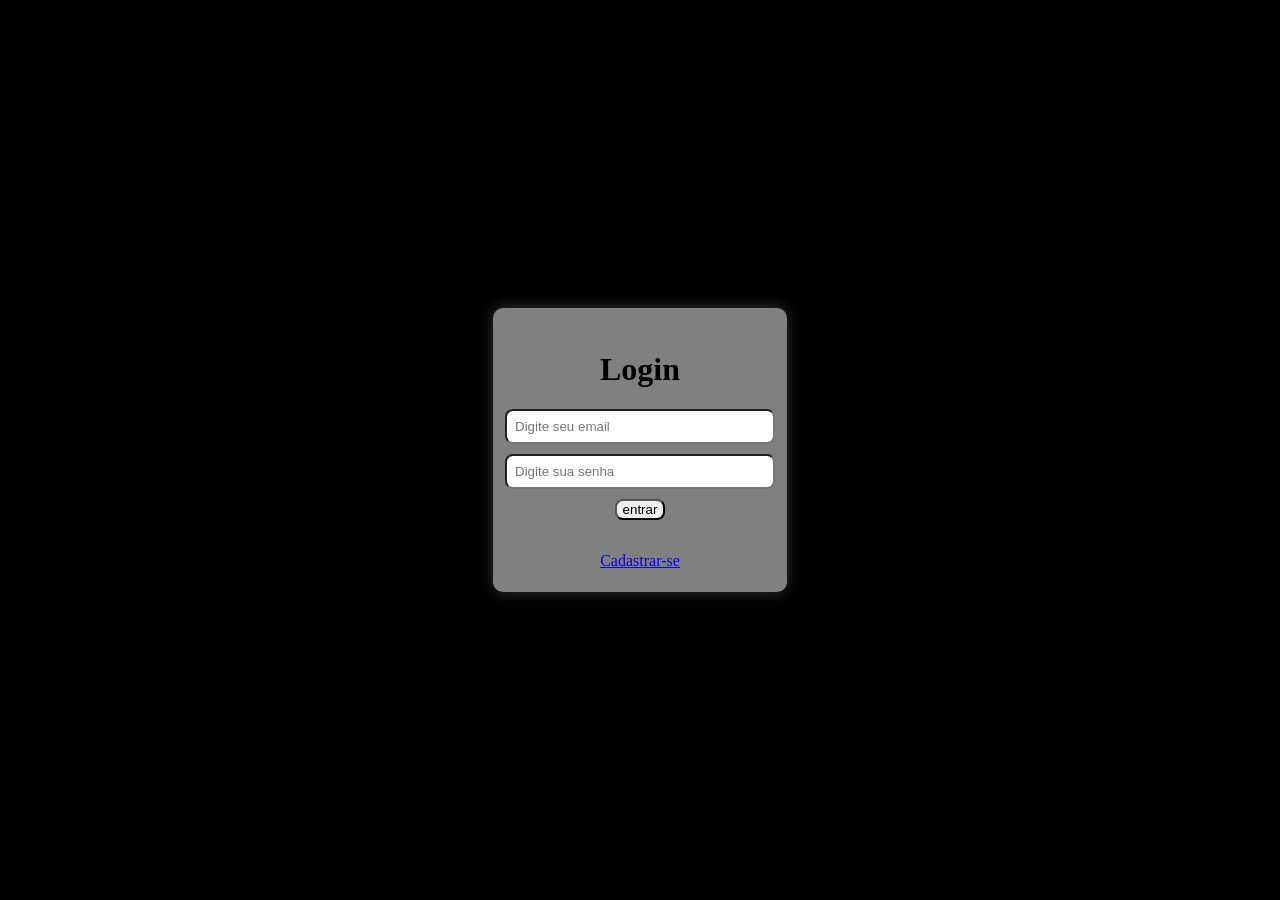
<file: index.html>
<!DOCTYPE html>
<html lang="en">
<head>
    <meta charset="UTF-8">
    <meta name="viewport" content="width=device-width, initial-scale=1.0">
    <title>Pagina 1</title>
    <link rel="stylesheet" href="style.css">
</head>
<body>
    
    <form id="formulario">
        <h1>Login</h1>
        <input id="email" type="email" placeholder="Digite seu email">
        <input id="senha" type="password" placeholder="Digite sua senha">
        <button id="botao">entrar</button>
        <p id="mensagem"></p>
        <a href="cadastro.html">Cadastrar-se</a>
    </form>
    <script src="script.js"></script>
</body>
</html>
</file>
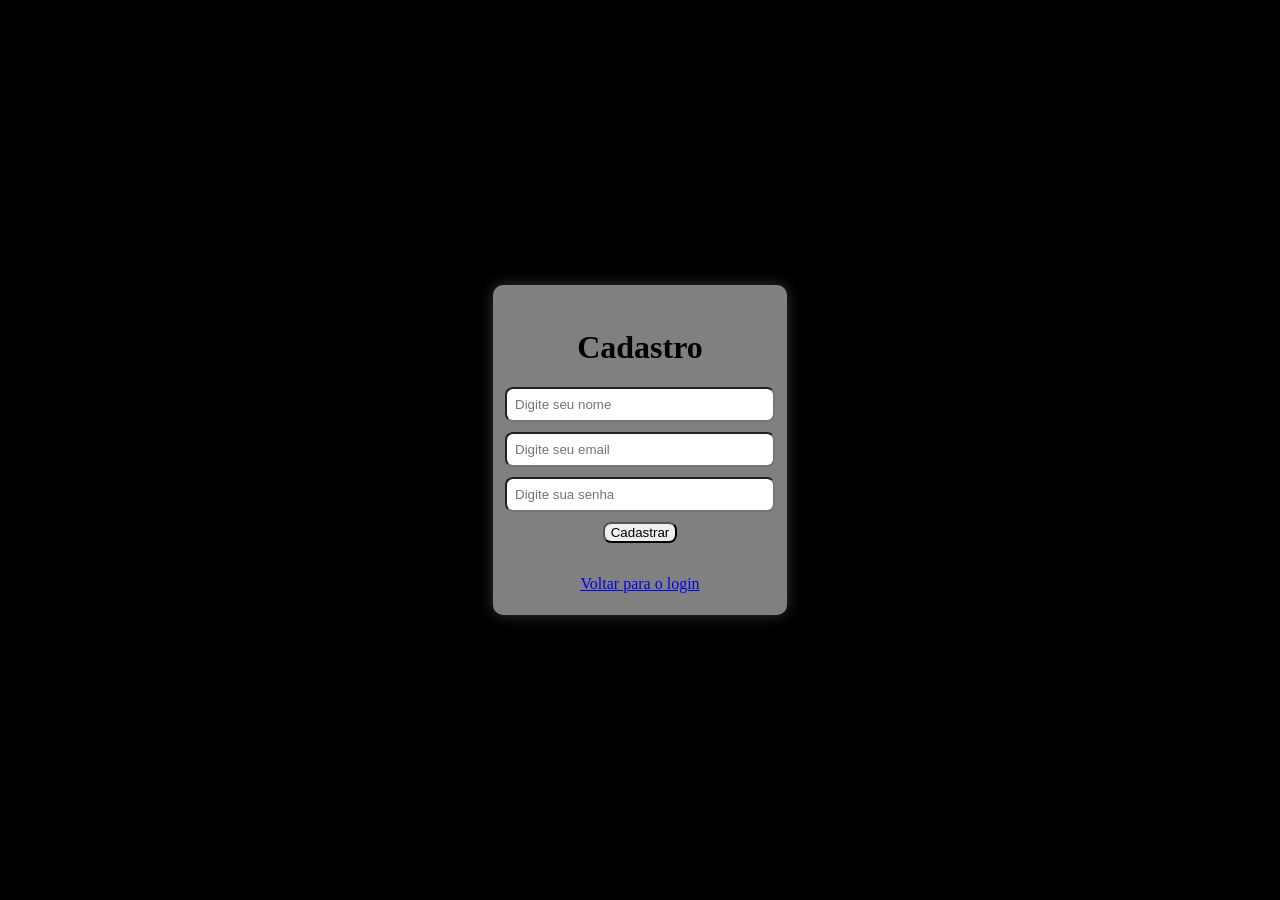
<file: cadastro.html>
<!DOCTYPE html>
<html lang="pt-BR">
<head>
    <meta charset="UTF-8">
    <meta name="viewport" content="width=device-width, initial-scale=1.0">
    <title>Cadastro</title>
    <link rel="stylesheet" href="style.css">
</head>
<body>

    <form id="formCadastro">
        <h1>Cadastro</h1>

        <input id="nome" type="text" placeholder="Digite seu nome">
        <input id="email" type="email" placeholder="Digite seu email">
        <input id="senha" type="password" placeholder="Digite sua senha">

        <button type="submit">Cadastrar</button>
        

        <p id="mensagem"></p>

        <a href="index.html">Voltar para o login</a>
    </form>

    <script src="cadastro.js"></script>

</body>
</html>
</file>
<file: style.css>
body{
    background-color: black;
    margin: 0;
    height: 100vh;
    display: flex;
    justify-content: center;
    align-items: center;
}
h1{
    color: rgb(0, 0, 0);
}
form{
    display: flex;
    padding: 22px;
    width: 250px;
    background-color: gray;
    align-items: center;
    flex-direction: column;
    border-radius: 10px;
}
form{
    box-shadow: 0 0 15px rgba(255,255,255,0.2);
}

input{
    width: 100%;
    margin-bottom: 10px;
    padding: 8px;
    border-radius: 8px;
}
button{
    border-radius: 8px;
}
</file>
